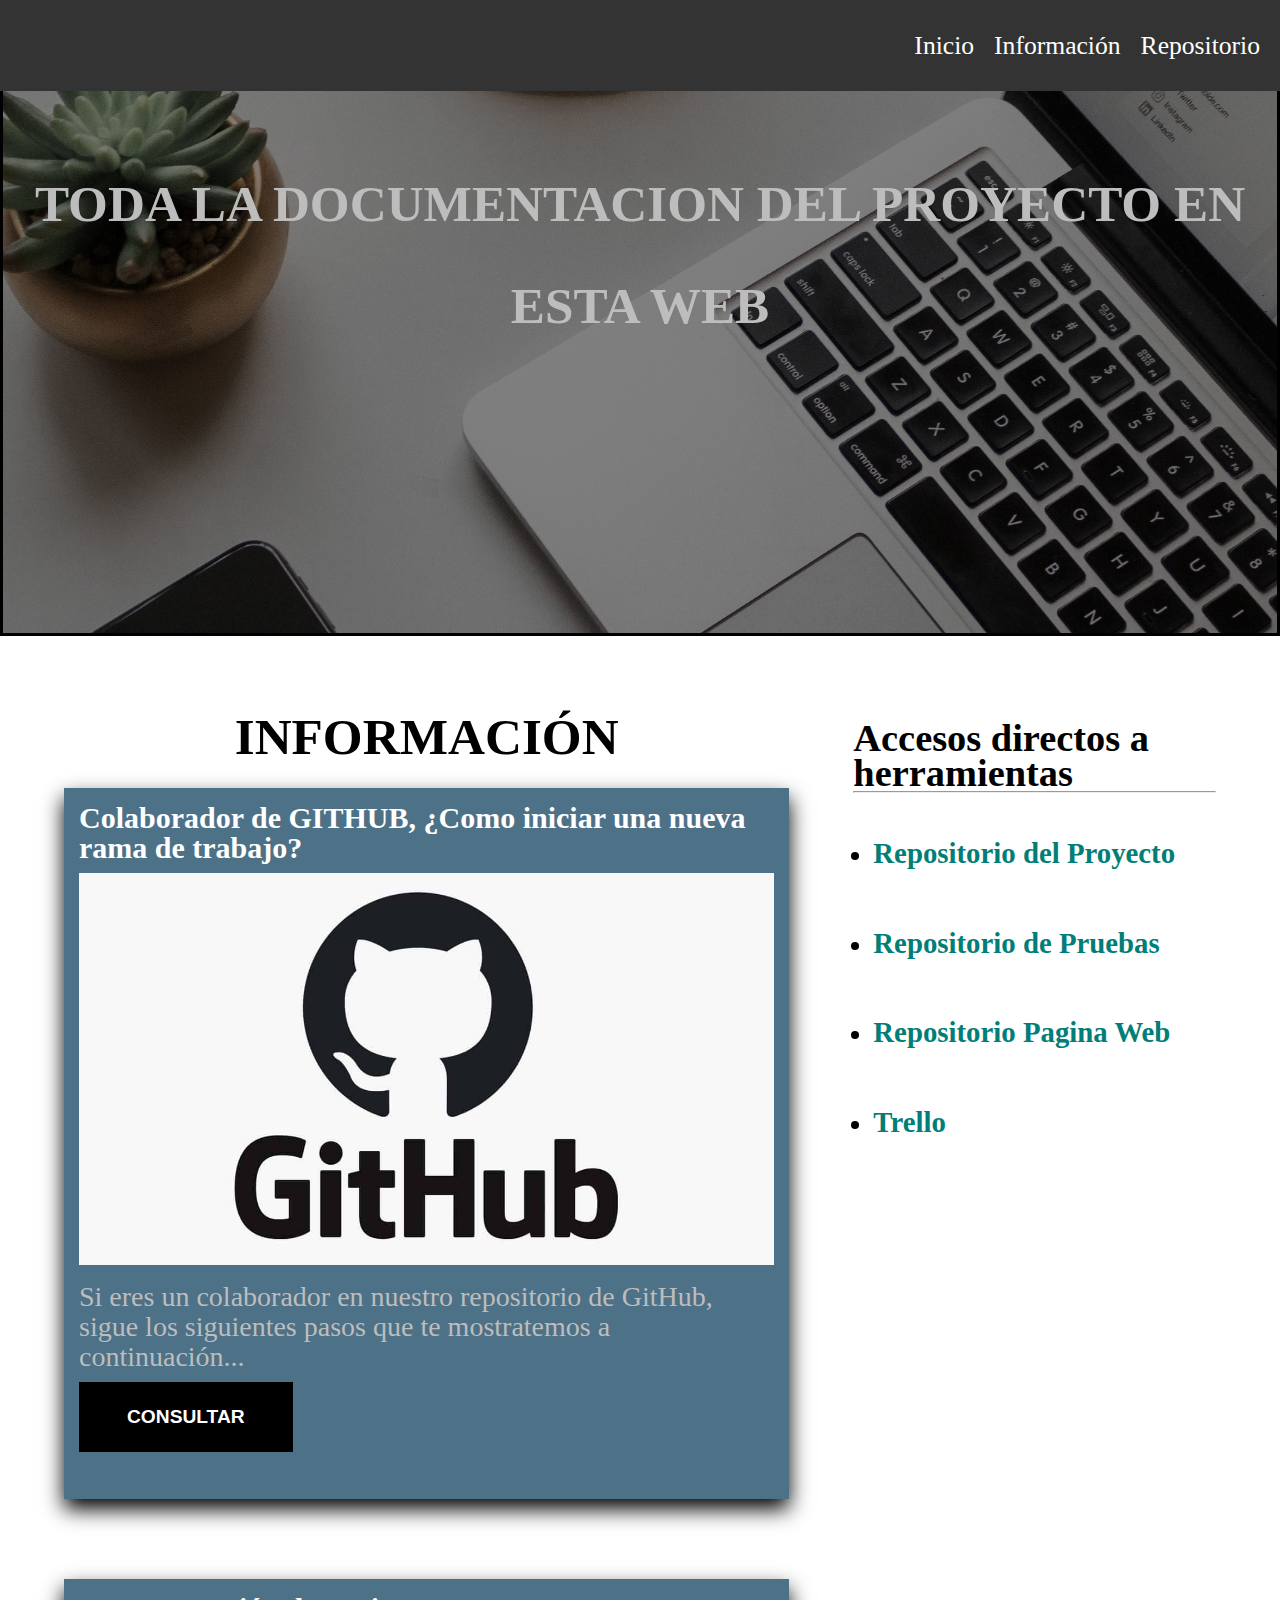
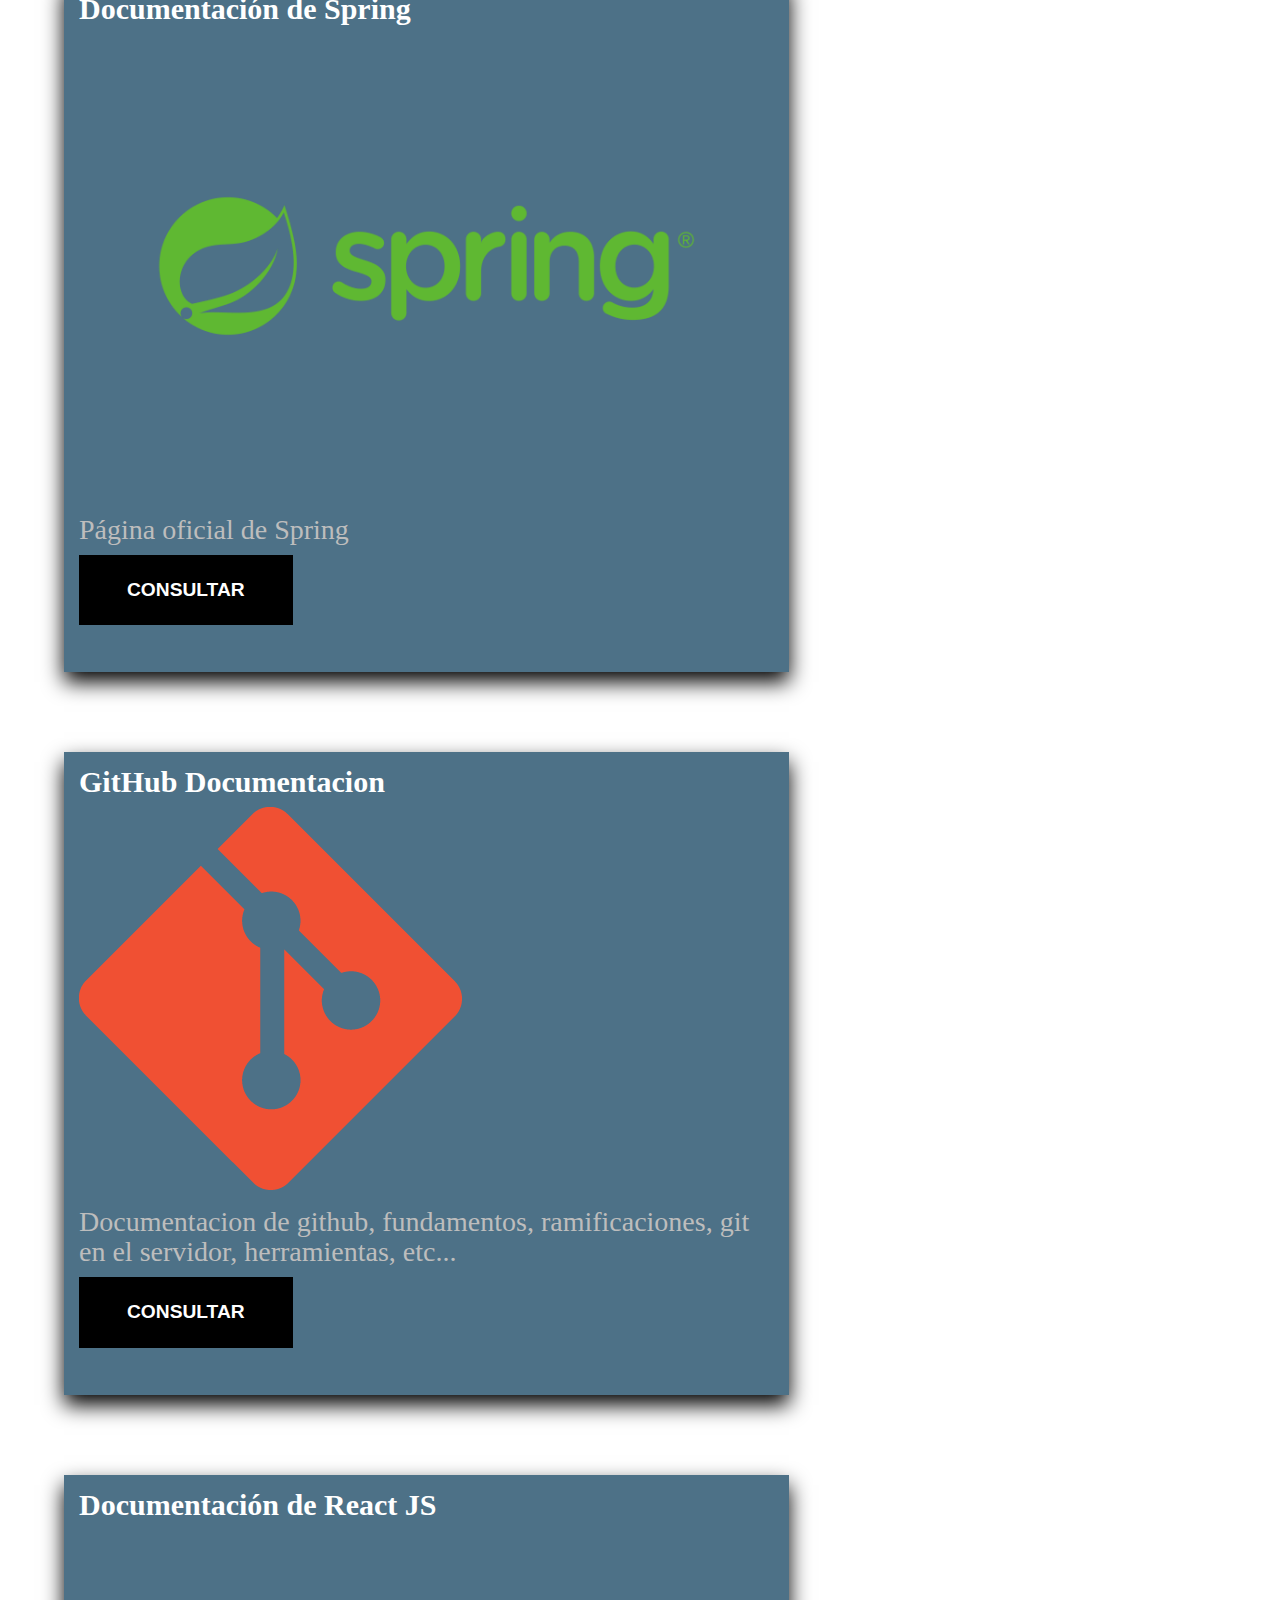
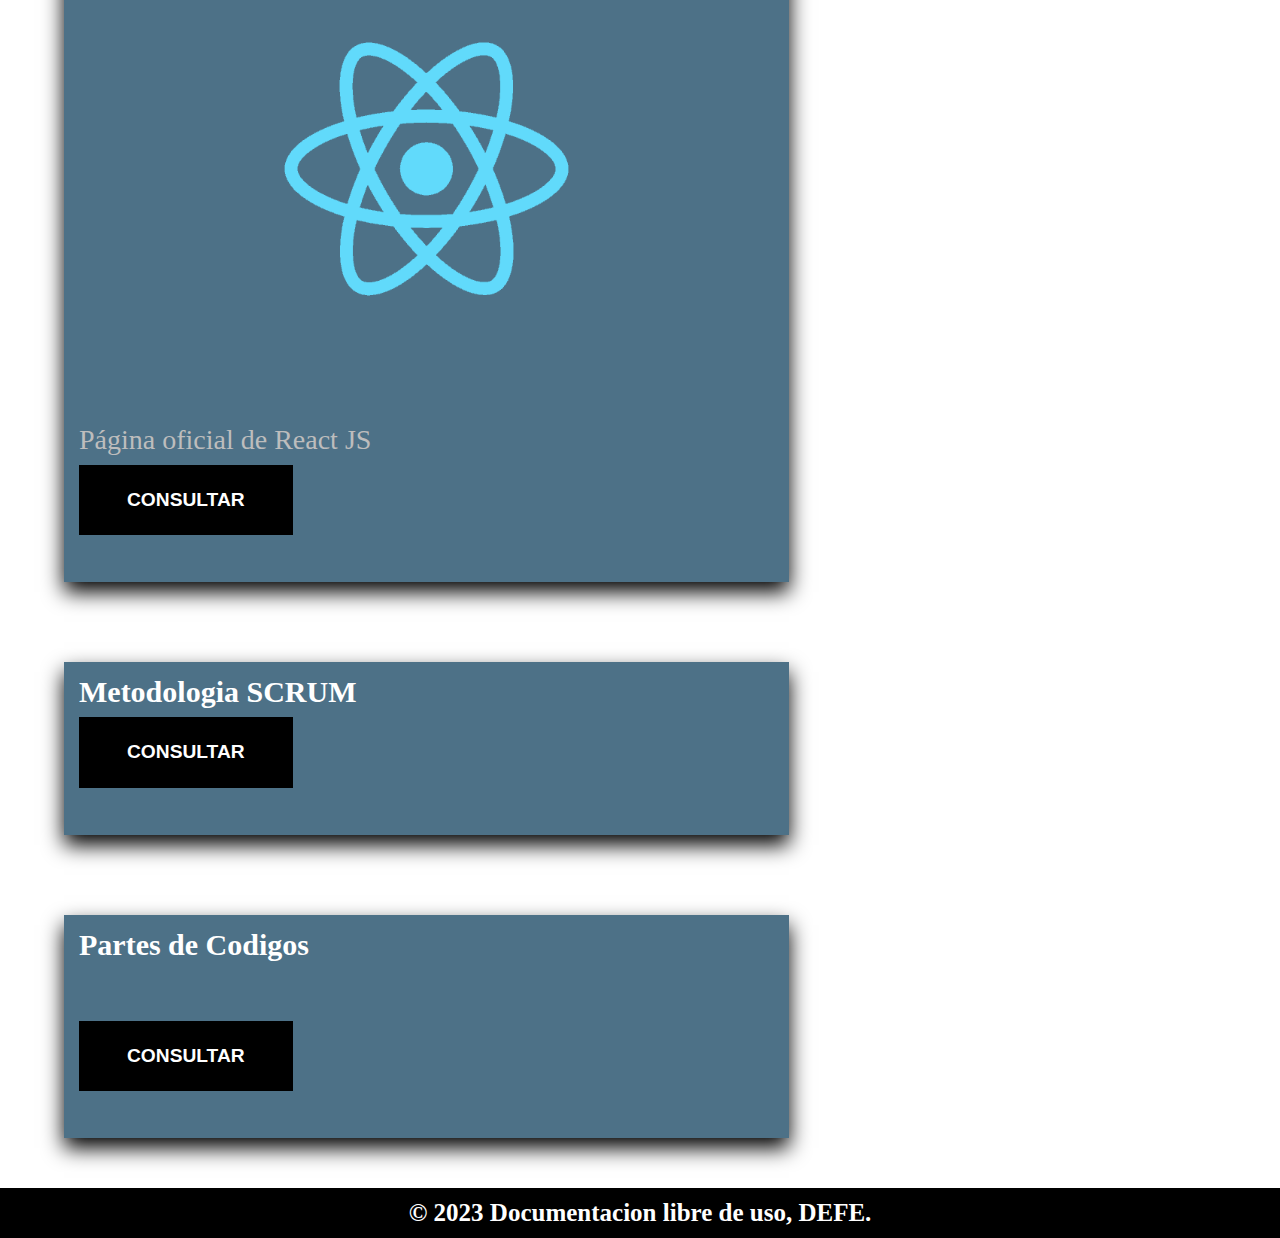
<file: index.html>
<!DOCTYPE html>
<html lang="en">

<head>
    <meta charset="UTF-8">
    <meta http-equiv="X-UA-Compatible" content="IE=edge">
    <meta name="viewport" content="width=device-width, initial-scale=1.0">
    <title>DocumentoWeb</title>
    <link rel="stylesheet" href="src/css/style.css">
</head>

<body>

    <!-- Nav -->
    <header class="nav">
        <nav class="navbar">
            <button class="navbar-toggle">
                <span class="icon-bar"></span>
                <span class="icon-bar"></span>
                <span class="icon-bar"></span>
            </button>
            <ul class="navbar-menu">
                <li><a href="#">Inicio</a></li>
                <li><a href="#doc">Información</a></li>
                <li><a href="#rep">Repositorio</a></li>
            </ul>
        </nav>
    </header>
    <!-- End Nav -->

    <!-- Section Principal -->
    <section class="section-cover">
        <div class="title-cover">
            <h3>TODA LA DOCUMENTACION DEL PROYECTO EN ESTA WEB</h3>
        </div>
    </section>
    <!-- End Section Principal -->

    <!-- Section Doc -->
    <section class="section-doc" id="doc">

        <div class="contenedor contenido-principal" id="services">
            <main class="blog">
                <h3 class="centrar-texto">INFORMACIÓN</h3>

                <!-- Inicio de un articulo -->
                <article class="entrada">
                    
                    <div class="entrada__imagen">
                        <picture>
                            <h4 class="no-margin">Colaborador de GITHUB, ¿Como iniciar una nueva rama de trabajo? </h4>
                            <a href="/Doc/colaboradorGitHub.html">
                                <img loading="lazy" src="src/img/github.jpeg" alt="imagen blog">
                            </a>
                        </picture>
                    </div>

                    <div class="entrada__contenido">
                        <p>Si eres un colaborador en nuestro repositorio de GitHub, sigue los siguientes pasos que te
                            mostratemos a continuación...</p>
                        <a href="/Doc/colaboradorGitHub.html" class="boton boton--primario">Consultar</a>
                    </div>

                </article>
                <!-- Fin de un articulo -->

                <!-- Inicio de un articulo -->
                <article class="entrada">


                    <div class="entrada__imagen">
                        <picture>
                            <h4 class="no-margin">Documentación de Spring</h4>
                            <a href="https://spring.io/">
                                <img loading="lazy" src="src/img/springg.png" alt="imagen blog">
                            </a>
                        </picture>
                    </div>

                    <div class="entrada__contenido">
                        <p>Página oficial de Spring</p>
                        <a href="https://spring.io/" class="boton boton--primario">Consultar</a>
                    </div>

                </article>
                <!-- Fin de un articulo -->

                <!-- Inicio de un articulo -->
                <article class="entrada">
                    
                    <div class="entrada__imagen">
                        <picture>
                            <h4 class="no-margin">GitHub Documentacion</h4>
                            <a href="https://git-scm.com/book/es/v2">
                                <img loading="lazy" src="src/img/git.png" alt="imagen blog">
                            </a>
                        </picture>
                    </div>

                    <div class="entrada__contenido">
                        <p>Documentacion de github, fundamentos, ramificaciones, git en el servidor, herramientas, etc...</p>
                        <a href="https://git-scm.com/book/es/v2" class="boton boton--primario">Consultar</a>
                    </div>

                </article>
                <!-- Fin de un articulo -->

                <!-- Inicio de un articulo -->
                <article class="entrada">


                    <div class="entrada__imagen">
                        <picture>
                            <h4 class="no-margin">Documentación de React JS</h4>
                            <a href="https://es.reactjs.org/">
                                <img loading="lazy" src="src/img/react.png" alt="imagen blog">
                            </a>
                        </picture>
                    </div>

                    <div class="entrada__contenido">
                        <p>Página oficial de React JS</p>
                        <a href="https://es.reactjs.org/" class="boton boton--primario">Consultar</a>
                    </div>

                </article>
                <!-- Fin de un articulo -->



                <!-- Inicio de un articulo -->
                <article class="entrada">
                    <div class="entrada__contenido">
                        <h4 class="no-margin">Metodologia SCRUM</h4>

                        <a href="#contact" class="boton boton--primario">Consultar</a>
                    </div>
                </article>
                <!-- Fin de un articulo -->

                <!-- Inicio de un articulo -->
                <article class="entrada">
                    <div class="entrada__imagen">
                        <picture>
                            <h4 class="no-margin">Partes de Codigos</h4>
                            <br>
                        </picture>
                    </div>

                    <div class="entrada__contenido">
                        <a href="/Doc/codigo.html" class="boton boton--primario">Consultar</a>
                    </div>

                </article>
                <!-- Fin de un articulo -->
            </main>

            <aside class="sidebar" id="rep">

                <h3>Accesos directos a herramientas</h3>
                <hr>
                <ul class="cursos no-padding">

                    <li class="widget-curso">
                        <p class="widget-curso__label">
                            <span class="widget-curso__info"><a href="https://github.com/OurProgramingHub">Repositorio
                                    del Proyecto</a></span>
                        </p>
                    </li>

                    <li class="widget-curso">
                        <p class="widget-curso__label">
                            <span class="widget-curso__info"><a
                                    href="https://github.com/OurProgramingHub/PP2.git">Repositorio de Pruebas</a></span>
                        </p>
                    </li>

                    <li class="widget-curso">
                        <p class="widget-curso__label">
                            <span class="widget-curso__info"><a
                                    href="https://github.com/zEstebanz/Documentacion-Web-Proyecto-pp2.git">Repositorio
                                    Pagina Web</a></span>
                        </p>
                    </li>

                    <li class="widget-curso">
                        <p class="widget-curso__label">
                            <span class="widget-curso__info"><a
                                    href="https://trello.com/b/S63Onq37/sprint-de-la-semana">Trello</a></span>
                        </p>
                    </li>

                </ul>
            </aside>
        </div>

    </section>
    <!-- End Section Doc -->

    <!-- Section Footer -->
    <section class="section-footer">

        <footer>
            <h5>&COPY; 2023 Documentacion libre de uso, DEFE.</h5>
        </footer>

    </section>
    <!-- End Section Footer -->
</body>

<script src="src/js/nav.js"></script>

</html>
</file>
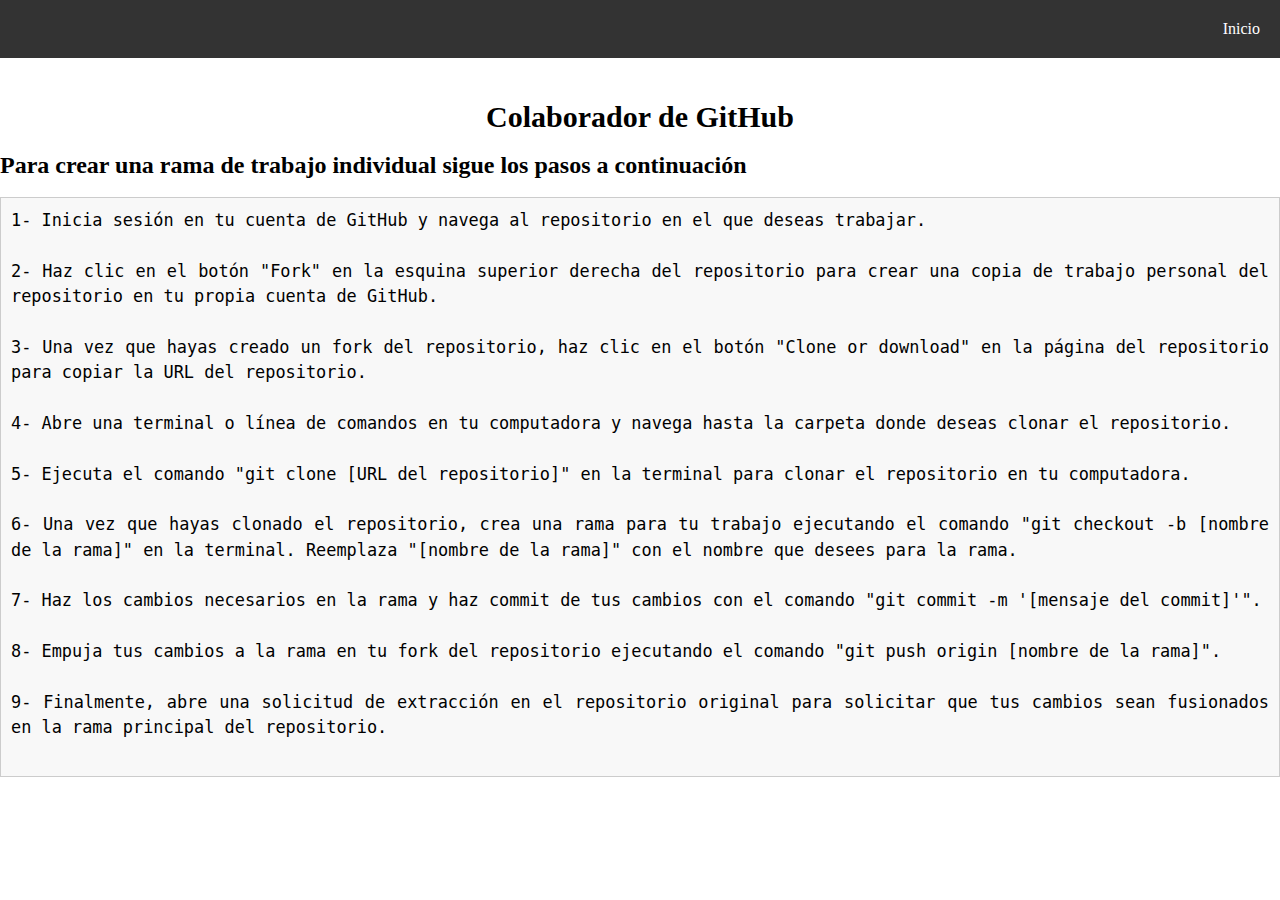
<file: Doc/colaboradorGitHub.html>
<!DOCTYPE html>
<html lang="en">

<head>
  <meta charset="UTF-8">
  <meta http-equiv="X-UA-Compatible" content="IE=edge">
  <meta name="viewport" content="width=device-width, initial-scale=1.0">
  <title>Colaborador de GitHub</title>
  <link rel="stylesheet" href="/src/css/styleDoc.css">
</head>

<body>

  <!-- Nav -->
  <header class="nav">
    <nav class="navbar">
      <button class="navbar-toggle">
        <span class="icon-bar"></span>
        <span class="icon-bar"></span>
        <span class="icon-bar"></span>
      </button>
      <ul class="navbar-menu">
        <li><a href="/index.html">Inicio</a></li>
      </ul>
    </nav>
  </header>
  <!-- End Nav -->

  <!-- Section Cover -->
  <section>
    <div class="title-cover">
      <h1>Colaborador de GitHub</h1>
      <br>
    </div>
  </section>
  <!-- End Section Cover -->

  <!-- Section Articulos -->
  <section class="section-article">
    <article>
      <h2>Para crear una rama de trabajo individual sigue los pasos a continuación</h2>
      <br>
      <pre>1- Inicia sesión en tu cuenta de GitHub y navega al repositorio en el que deseas trabajar.

2- Haz clic en el botón "Fork" en la esquina superior derecha del repositorio para crear una copia de trabajo personal del repositorio en tu propia cuenta de GitHub.

3- Una vez que hayas creado un fork del repositorio, haz clic en el botón "Clone or download" en la página del repositorio para copiar la URL del repositorio.

4- Abre una terminal o línea de comandos en tu computadora y navega hasta la carpeta donde deseas clonar el repositorio.

5- Ejecuta el comando "git clone [URL del repositorio]" en la terminal para clonar el repositorio en tu computadora.

6- Una vez que hayas clonado el repositorio, crea una rama para tu trabajo ejecutando el comando "git checkout -b [nombre de la rama]" en la terminal. Reemplaza "[nombre de la rama]" con el nombre que desees para la rama.

7- Haz los cambios necesarios en la rama y haz commit de tus cambios con el comando "git commit -m '[mensaje del commit]'".

8- Empuja tus cambios a la rama en tu fork del repositorio ejecutando el comando "git push origin [nombre de la rama]".

9- Finalmente, abre una solicitud de extracción en el repositorio original para solicitar que tus cambios sean fusionados en la rama principal del repositorio.
            </pre>
    </article>
  </section>
  <!-- End Section Articulos -->

</body>

<script src="/src/js/nav.js"></script>

</html>
</file>
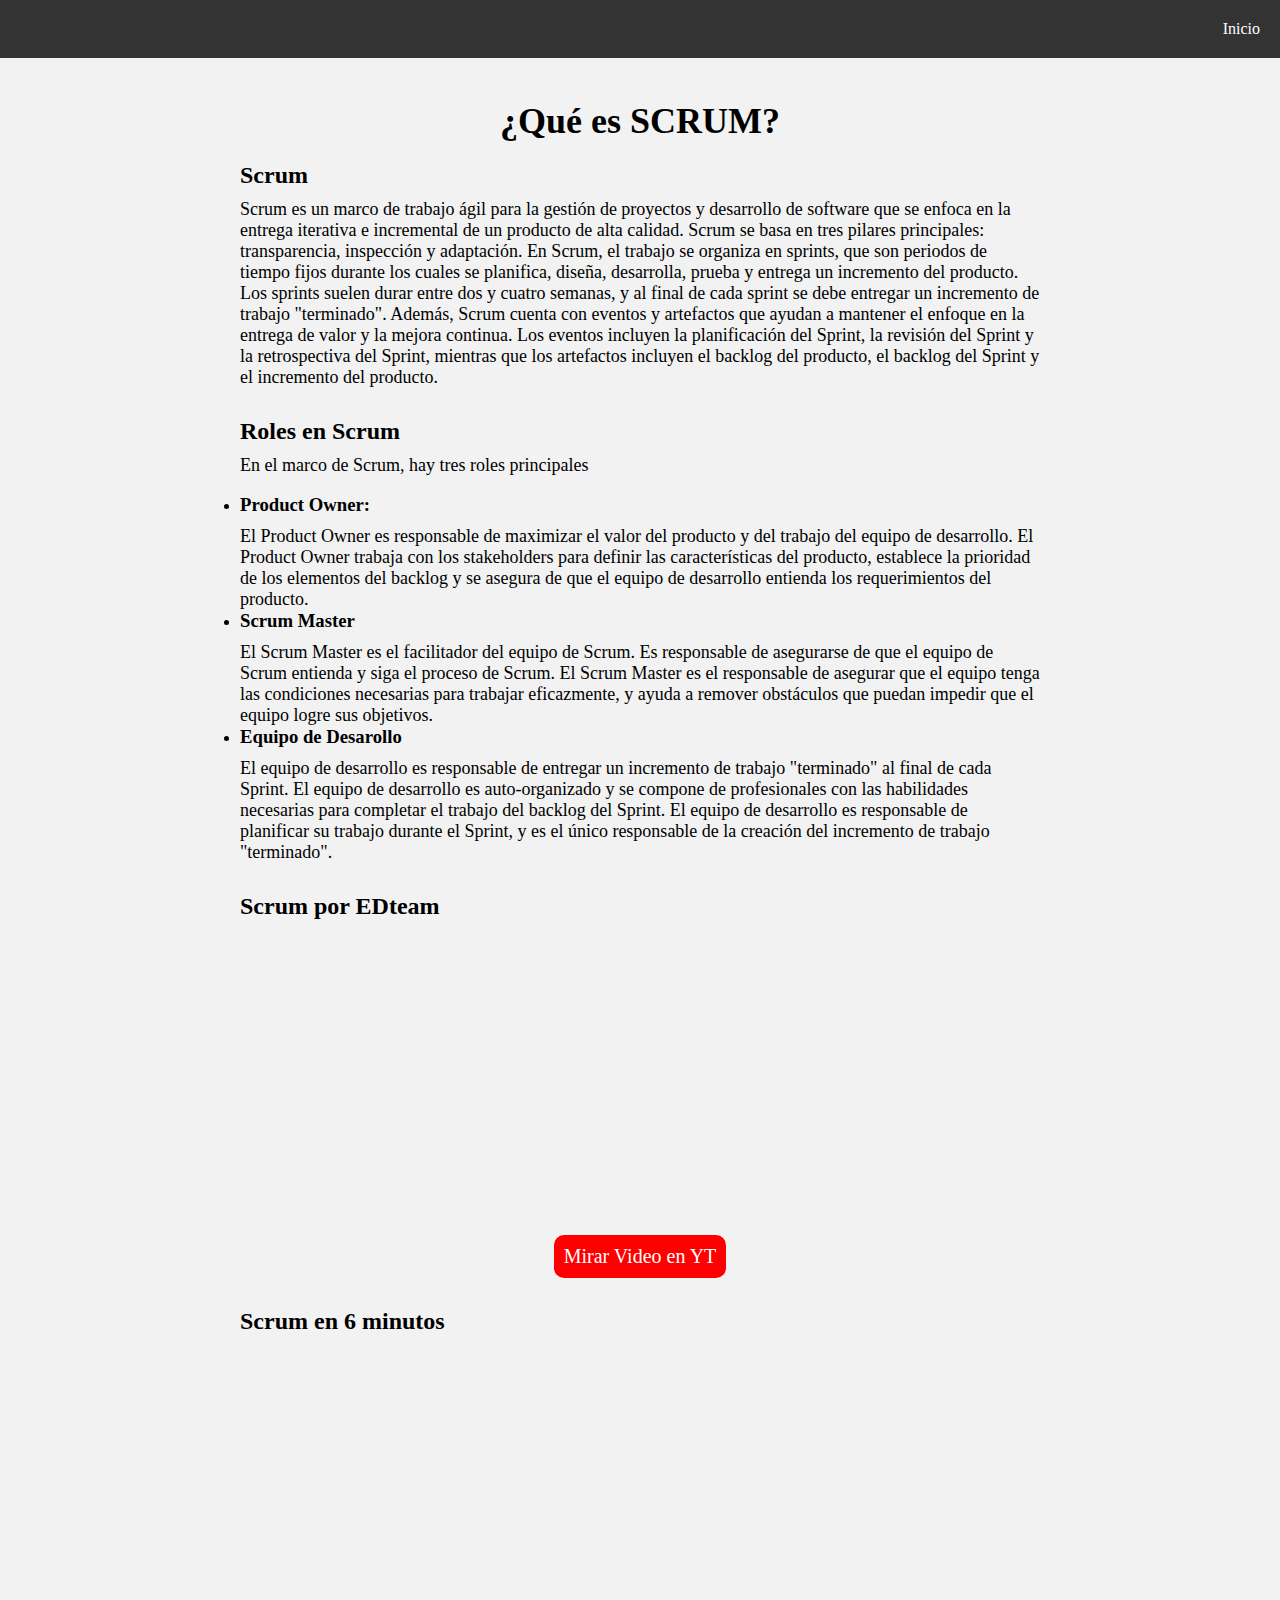
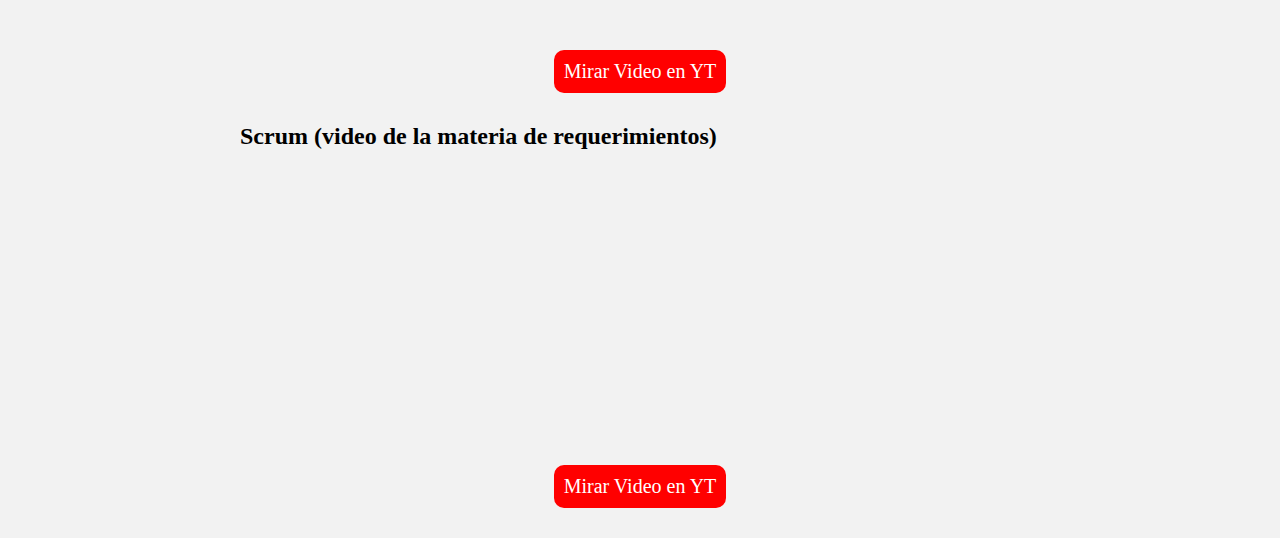
<file: Doc/scrum.html>
<!DOCTYPE html>
<html lang="en">

<head>
    <meta charset="UTF-8">
    <meta http-equiv="X-UA-Compatible" content="IE=edge">
    <meta name="viewport" content="width=device-width, initial-scale=1.0">
    <title>SCRUM</title>
    <link rel="stylesheet" href="/src/css/styleScrum.css">
    <link rel="stylesheet" href="/src/css/styleDoc.css">
</head>

<body>

    <!-- Nav -->
    <header class="nav">
        <nav class="navbar">
           
            <button class="navbar-toggle">
                <span class="icon-bar"></span>
                <span class="icon-bar"></span>
                <span class="icon-bar"></span>
            </button>
            <ul class="navbar-menu">
                <li><a href="/index.html">Inicio</a></li>
            </ul>
        </nav>
    </header>
    <!-- End Nav -->

    <section class="section-main">
        <h1>¿Qué es SCRUM?</h1>
        <div class="contenedor-videos">

            <div class="video">

                <h2>Scrum</h2>
                <p>
                    Scrum es un marco de trabajo ágil para la gestión de proyectos y desarrollo de software que se
                    enfoca en la entrega iterativa e incremental de un producto de alta calidad. Scrum se basa en tres
                    pilares principales: transparencia, inspección y adaptación.

                    En Scrum, el trabajo se organiza en sprints, que son periodos de tiempo fijos durante los cuales se
                    planifica, diseña, desarrolla, prueba y entrega un incremento del producto. Los sprints suelen durar
                    entre dos y cuatro semanas, y al final de cada sprint se debe entregar un incremento de trabajo
                    "terminado".

                    Además, Scrum cuenta con eventos y artefactos que ayudan a mantener el enfoque en la entrega de
                    valor y la mejora continua. Los eventos incluyen la planificación del Sprint, la revisión del Sprint
                    y la retrospectiva del Sprint, mientras que los artefactos incluyen el backlog del producto, el
                    backlog del Sprint y el incremento del producto.
                </p>

            </div>

            <div class="video">

                <h2>Roles en Scrum</h2>
                <p>En el marco de Scrum, hay tres roles principales</p>
                <br>
                <ul>
                    <li>
                        <h3>Product Owner:</h3>
                        <p>El Product Owner es responsable de maximizar el valor del producto y del trabajo del equipo
                            de desarrollo. El Product Owner trabaja con los stakeholders para definir las
                            características del producto, establece la prioridad de los elementos del backlog y se
                            asegura de que el equipo de desarrollo entienda los requerimientos del producto.
                        </p>
                    </li>

                    <li>
                        <h3>Scrum Master</h3>
                        <p>El Scrum Master es el facilitador del equipo de Scrum. Es responsable de
                            asegurarse de que el equipo de Scrum entienda y siga el proceso de Scrum. El Scrum Master es
                            el responsable de asegurar que el equipo tenga las condiciones necesarias para trabajar
                            eficazmente, y ayuda a remover obstáculos que puedan impedir que el equipo logre sus
                            objetivos.
                        </p>
                    </li>

                    <li>
                        <h3>Equipo de Desarollo</h3>
                        <p>El equipo de desarrollo es responsable de entregar un incremento de trabajo
                            "terminado" al final de cada Sprint. El equipo de desarrollo es auto-organizado y se compone
                            de
                            profesionales con las habilidades necesarias para completar el trabajo del backlog del
                            Sprint. El equipo
                            de desarrollo es responsable de planificar su trabajo durante el Sprint, y es el único
                            responsable de la
                            creación del incremento de trabajo "terminado".</p>
                    </li>
                </ul>

            </div>

            <div class="video">
                <h2>Scrum por EDteam</h2>
                <iframe width="560" height="315" src="https://www.youtube.com/embed/sLexw-z13Fo"
                    title="YouTube video player" frameborder="0"
                    allow="accelerometer; autoplay; clipboard-write; encrypted-media; gyroscope; picture-in-picture; web-share"
                    allowfullscreen></iframe>
                <a href="">
                    <button class="centrado">Mirar Video en YT</button>
                </a>
            </div>
            <div class="video">

                <h2>Scrum en 6 minutos</h2>
                <iframe width="560" height="315" src="https://www.youtube.com/embed/HhC75IonpOU"
                    title="YouTube video player" frameborder="0"
                    allow="accelerometer; autoplay; clipboard-write; encrypted-media; gyroscope; picture-in-picture; web-share"
                    allowfullscreen></iframe>

                <a href="">
                    <button class="centrado">Mirar Video en YT</button>
                </a>
            </div>

            <div class="video">

                <h2>Scrum (video de la materia de requerimientos)</h2>
                <iframe width="560" height="315" src="https://www.youtube.com/embed/nOlwF3HRrAY"
                    title="YouTube video player" frameborder="0"
                    allow="accelerometer; autoplay; clipboard-write; encrypted-media; gyroscope; picture-in-picture; web-share"
                    allowfullscreen></iframe>

                <a href="https://www.youtube.com/embed/nOlwF3HRrAY">
                    <button class="centrado">Mirar Video en YT</button>
                </a>
            </div>
        </div>


    </section>
</body>

</html>
</file>
<file: src/css/style.css>
@charset "UTF-8";
:root {
  --fuenteHeading: "PT Sans", sans-serif;
  --fuenteParrafos: "Open Sans", sans-serif;
  --primario: #784D3C;
  --gris: #e1e1e1;
  --grisFuente: rgb(189, 189, 189);
  --blanco: #ffffff;
  --negro: #000000;
  /*Colores Palet*/
  --azulGris: #3f515a;
  --azulOscruro: #182a34;
  --azulCeleste: #4d7187;
}

* {
  padding: 0px;
  margin: 0px;
  font-family: "Times New Roman", Times, serif;
}

body {
  font-size: 1.6rem;
  line-height: 2;
}

/* Nav*/
.nav .navbar {
  position: fixed;
  top: 0;
  left: 0;
  width: 100%;
  background-color: #333;
  color: #fff;
  padding: 20px;
  box-sizing: border-box;
}
.nav .navbar a {
  color: #fff;
  text-decoration: none;
}
.nav .navbar-menu {
  display: flex;
  justify-content: flex-end;
  align-items: center;
  list-style: none;
  margin: 0;
  padding: 0;
}
.nav .navbar-menu li {
  margin-left: 20px;
}
.nav .navbar-toggle {
  display: none;
}
@media (max-width: 768px) {
  .nav .navbar-menu {
    display: none;
    position: absolute;
    left: 0;
    right: 0;
    background-color: #333;
    box-sizing: border-box;
  }
  .nav .navbar-toggle {
    display: block;
    position: absolute;
    top: 10px;
    right: 10px;
    color: #fff;
    background-color: transparent;
    border: none;
    font-size: 24px;
    cursor: pointer;
    outline: none;
    z-index: 999;
  }
  .nav .navbar-toggle:focus {
    outline: none;
  }
  .nav .navbar-toggle .icon-bar {
    display: block;
    width: 22px;
    height: 2px;
    margin: 4px 0;
    background-color: #fff;
    transition: all 0.2s;
  }
  .nav .navbar-toggle.active .icon-bar:first-child {
    transform: rotate(45deg) translate(5px, 5px);
  }
  .nav .navbar-toggle.active .icon-bar:nth-child(2) {
    opacity: 0;
  }
  .nav .navbar-toggle.active .icon-bar:last-child {
    transform: rotate(-45deg) translate(5px, -5px);
  }
  .nav .navbar-menu.active {
    display: flex;
    flex-direction: column;
    align-items: center;
    margin-top: 50px;
    opacity: 0;
    animation: slideIn 0.5s ease-in-out forwards;
  }
  .nav .navbar-menu.active li {
    margin: 10px 0;
    text-align: center;
  }
  @keyframes slideIn {
    from {
      margin-top: 20px;
      opacity: 0;
    }
    to {
      margin-top: 50px;
      opacity: 1;
    }
  }
}

/* End Nav*/
/* Section-Cover */
.section-cover {
  background-image: linear-gradient(rgba(0, 0, 0, 0.5), rgba(0, 0, 0, 0.5)), url("/src/img/cover.jpg");
  background-repeat: no-repeat;
  background-position: center;
  background-size: cover;
  -webkit-user-select: none;
     -moz-user-select: none;
          user-select: none;
  height: 70vh;
  margin-bottom: 50px;
  border-style: solid;
  user-select: none;
}
.section-cover .title-cover {
  padding-top: 150px;
}
.section-cover .title-cover h3 {
  text-align: center;
  font-weight: 700;
  color: rgb(189, 189, 189);
  font-size: 8vw;
}
@media screen and (min-width: 768px) {
  .section-cover .title-cover h3 {
    font-size: 3.2rem;
    /* Tamaño de fuente fijo para pantallas de al menos 768px de ancho */
  }
}

/* End Section-Cover*/
.contenedor {
  width: min(90%, 120rem);
  margin: 0 auto;
  height: auto;
}
.contenedor h3 {
  font-size: 30px;
}
@media screen and (min-width: 768px) {
  .contenedor h3 {
    font-size: 3.2rem;
    /* Tamaño de fuente fijo para pantallas de al menos 768px de ancho */
  }
}

a {
  text-decoration: none;
}

img {
  max-width: 100%;
}

.sidebar {
  padding-top: 35px;
}
.sidebar h3 {
  font-size: 30px;
  line-height: 35px;
}
@media screen and (min-width: 768px) {
  .sidebar h3 {
    font-size: 2.4rem;
    /* Tamaño de fuente fijo para pantallas de al menos 768px de ancho */
  }
}
.sidebar .widget-curso {
  margin-bottom: 2rem;
  margin-left: 20px;
  margin-top: 2rem;
}
.sidebar .widget-curso:last-of-type {
  border: none;
  margin-bottom: 0;
}
.sidebar .widget-curso__label {
  font-family: var(--fuenteHeading);
  font-weight: bold;
}
.sidebar .widget-curso__info {
  font-weight: normal;
}
.sidebar .widget-curso__label,
.sidebar .widget-curso__info {
  font-size: 1.8rem;
  font-weight: 600;
}
.sidebar .widget-curso__label a,
.sidebar .widget-curso__info a {
  color: #007e77;
}

/** Utilidades **/
.no-margin {
  margin: 0;
}

.no-padding {
  padding: 0;
}

.centrar-texto {
  text-align: center;
  font-size: 50px;
}

.barra {
  padding-top: 4rem;
}

@media (min-width: 768px) {
  .barra {
    display: flex;
    justify-content: space-between;
    align-items: center;
  }
}
@media (min-width: 768px) {
  .contenido-principal {
    display: grid;
    grid-template-columns: 2fr 1fr;
    -moz-column-gap: 4rem;
         column-gap: 4rem;
  }
}
.entrada {
  margin-bottom: 5rem;
  box-shadow: 0px 10px 20px #000000;
  padding: 15px;
  background-color: var(--azulCeleste);
  color: var(--blanco);
}
.entrada h4 {
  font-size: 30px;
  line-height: 30px;
  margin-bottom: 10px;
}
.entrada p {
  font-size: 28px;
  color: var(--grisFuente);
  line-height: 30px;
  margin-bottom: 10px;
}

.entrada:last-of-type {
  border: none;
  margin-bottom: 0;
}

.boton {
  display: block;
  font-family: var(--fuenteHeading);
  color: var(--blanco);
  text-align: center;
  padding: 1rem 3rem;
  font-size: 1.2rem;
  text-transform: uppercase;
  text-decoration: none;
  font-weight: 700;
  margin-bottom: 2rem;
  border: none;
}

@media (min-width: 768px) {
  .boton {
    display: inline-block;
  }
}
.boton:hover {
  cursor: pointer;
  color: #4d7187;
}

.boton--primario {
  background-color: var(--negro);
}

.boton--secundario {
  background-color: var(--primario);
}

/* Section Footer*/
.section-footer {
  margin-top: 50px;
}
.section-footer h5 {
  text-align: center;
  background-color: var(--negro);
  color: var(--blanco);
  font-size: 25PX;
}

/*End Section Footer*//*# sourceMappingURL=style.css.map */
</file>
<file: src/css/styleDoc.css>
@charset "UTF-8";
* {
  padding: 0;
  margin: 0;
}

/* Nav*/
.nav .navbar {
  position: fixed;
  top: 0;
  left: 0;
  width: 100%;
  background-color: #333;
  color: #fff;
  padding: 20px;
  box-sizing: border-box;
}
.nav .navbar a {
  color: #fff;
  text-decoration: none;
}
.nav .navbar-menu {
  display: flex;
  justify-content: flex-end;
  align-items: center;
  list-style: none;
  margin: 0;
  padding: 0;
}
.nav .navbar-menu li {
  margin-left: 20px;
}
.nav .navbar-toggle {
  display: none;
}
@media (max-width: 768px) {
  .nav .navbar-menu {
    display: none;
    position: absolute;
    left: 0;
    right: 0;
    background-color: #333;
    box-sizing: border-box;
  }
  .nav .navbar-toggle {
    display: block;
    position: absolute;
    top: 10px;
    right: 10px;
    color: #fff;
    background-color: transparent;
    border: none;
    font-size: 24px;
    cursor: pointer;
    outline: none;
    z-index: 999;
  }
  .nav .navbar-toggle:focus {
    outline: none;
  }
  .nav .navbar-toggle .icon-bar {
    display: block;
    width: 22px;
    height: 2px;
    margin: 4px 0;
    background-color: #fff;
    transition: all 0.2s;
  }
  .nav .navbar-toggle.active .icon-bar:first-child {
    transform: rotate(45deg) translate(5px, 5px);
  }
  .nav .navbar-toggle.active .icon-bar:nth-child(2) {
    opacity: 0;
  }
  .nav .navbar-toggle.active .icon-bar:last-child {
    transform: rotate(-45deg) translate(5px, -5px);
  }
  .nav .navbar-menu.active {
    display: flex;
    flex-direction: column;
    align-items: center;
    margin-top: 50px;
    opacity: 0;
    animation: slideIn 0.5s ease-in-out forwards;
  }
  .nav .navbar-menu.active li {
    margin: 10px 0;
    text-align: center;
  }
  @keyframes slideIn {
    from {
      margin-top: 20px;
      opacity: 0;
    }
    to {
      margin-top: 50px;
      opacity: 1;
    }
  }
}

/* End Nav*/
/*Section Code*/
.section-cod {
  /* Estilos para el botón de copiar */
  /* Estilos para el botón de copiar al pasar el cursor por encima */
  /* Estilos para la sección del código */
  /* Estilos para el botón de copiar */
}
.section-cod .copy-button {
  background-color: #1c6d70;
  border: none;
  color: white;
  padding: 10px 20px;
  text-align: center;
  text-decoration: none;
  display: inline-block;
  font-size: 16px;
  margin: 4px 2px;
  transition-duration: 0.4s;
  cursor: pointer;
  border-radius: 8px;
  margin-top: 70px;
}
@media screen and (min-width: 768px) {
  .section-cod .copy-button {
    margin-right: 100px;
  }
}
.section-cod .copy-button:hover {
  background-color: #155468;
}
.section-cod section {
  position: relative;
  margin-bottom: 30px;
}
.section-cod .copy-button {
  position: absolute;
  top: 0;
  right: 0;
}

.title-cover {
  padding-top: 100px;
}
.title-cover h1 {
  text-align: center;
  font-size: 30px;
}

.section-article pre {
  background-color: #f8f8f8;
  border: 1px solid #ccc;
  padding: 10px;
  font-family: monospace;
  font-size: 1.3em;
  line-height: 1.5;
  white-space: pre-wrap;
  text-align: justify;
}/*# sourceMappingURL=styleDoc.css.map */
</file>
<file: src/css/styleScrum.css>
* {
    padding: 0px;
    margin: 0px;
    font-family: 'Times New Roman', Times, serif;
}

body {
    font-family: Arial, sans-serif;
    background-color: #f2f2f2;
}

h1 {
    font-size: 36px;
    text-align: center;
    margin-bottom: 20px;
}

a{
    text-decoration: none;
}

.section-main{
    padding-top: 100px;
}

.centrado {
    display: block;
    margin: 0 auto;
    text-decoration: none;
    font-size: 20px;
    padding: 10px;
    background-color: red;
    border:none;
    border-radius: 10px;
    color: #fff;
}


.contenedor-videos {
    margin: 0 auto;
    max-width: 800px;
}

.video {
    margin-bottom: 30px;
}

.video h2 {
    font-size: 24px;
    margin-top: 10px;
}

.video p {
    font-size: 18px;
    margin-top: 10px;
}

iframe {
    display: block;
    margin: 0 auto;
    width: 100%;
    height: 315px;
    border: none;
}
</file>
